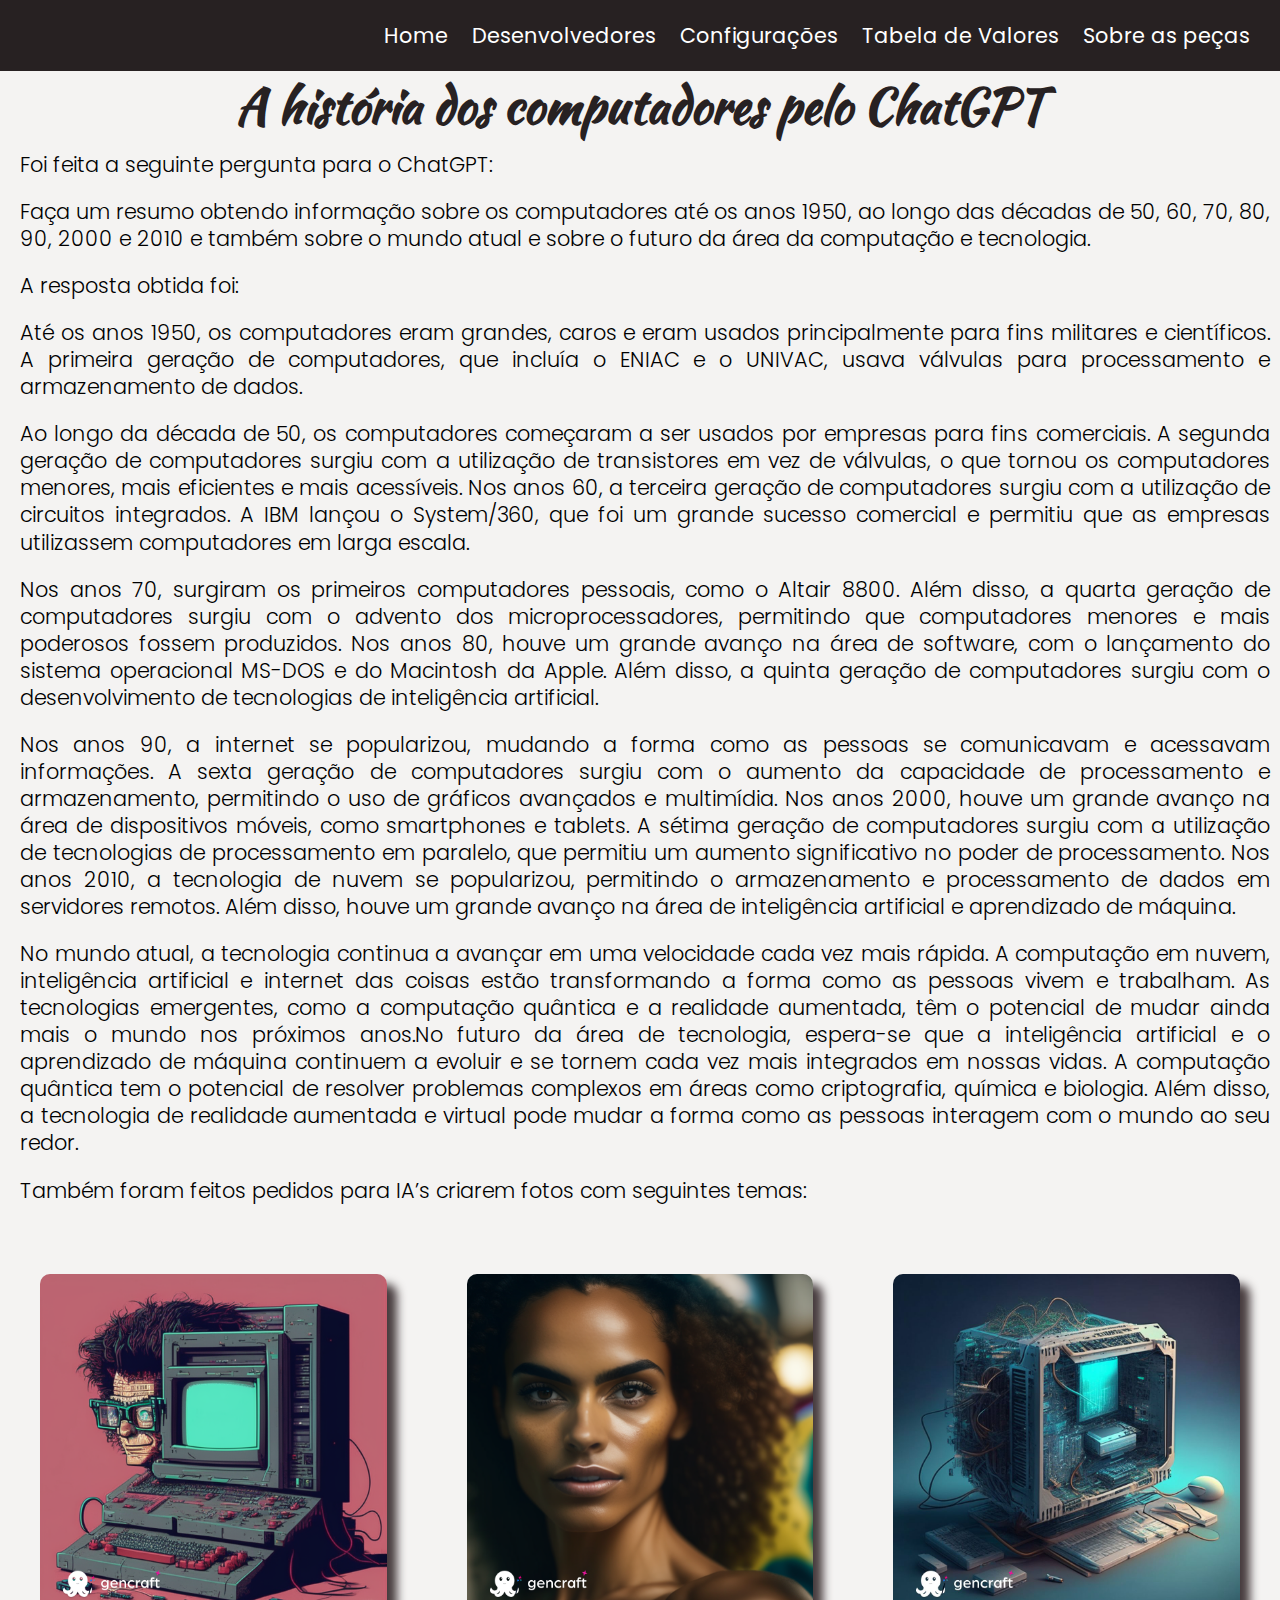
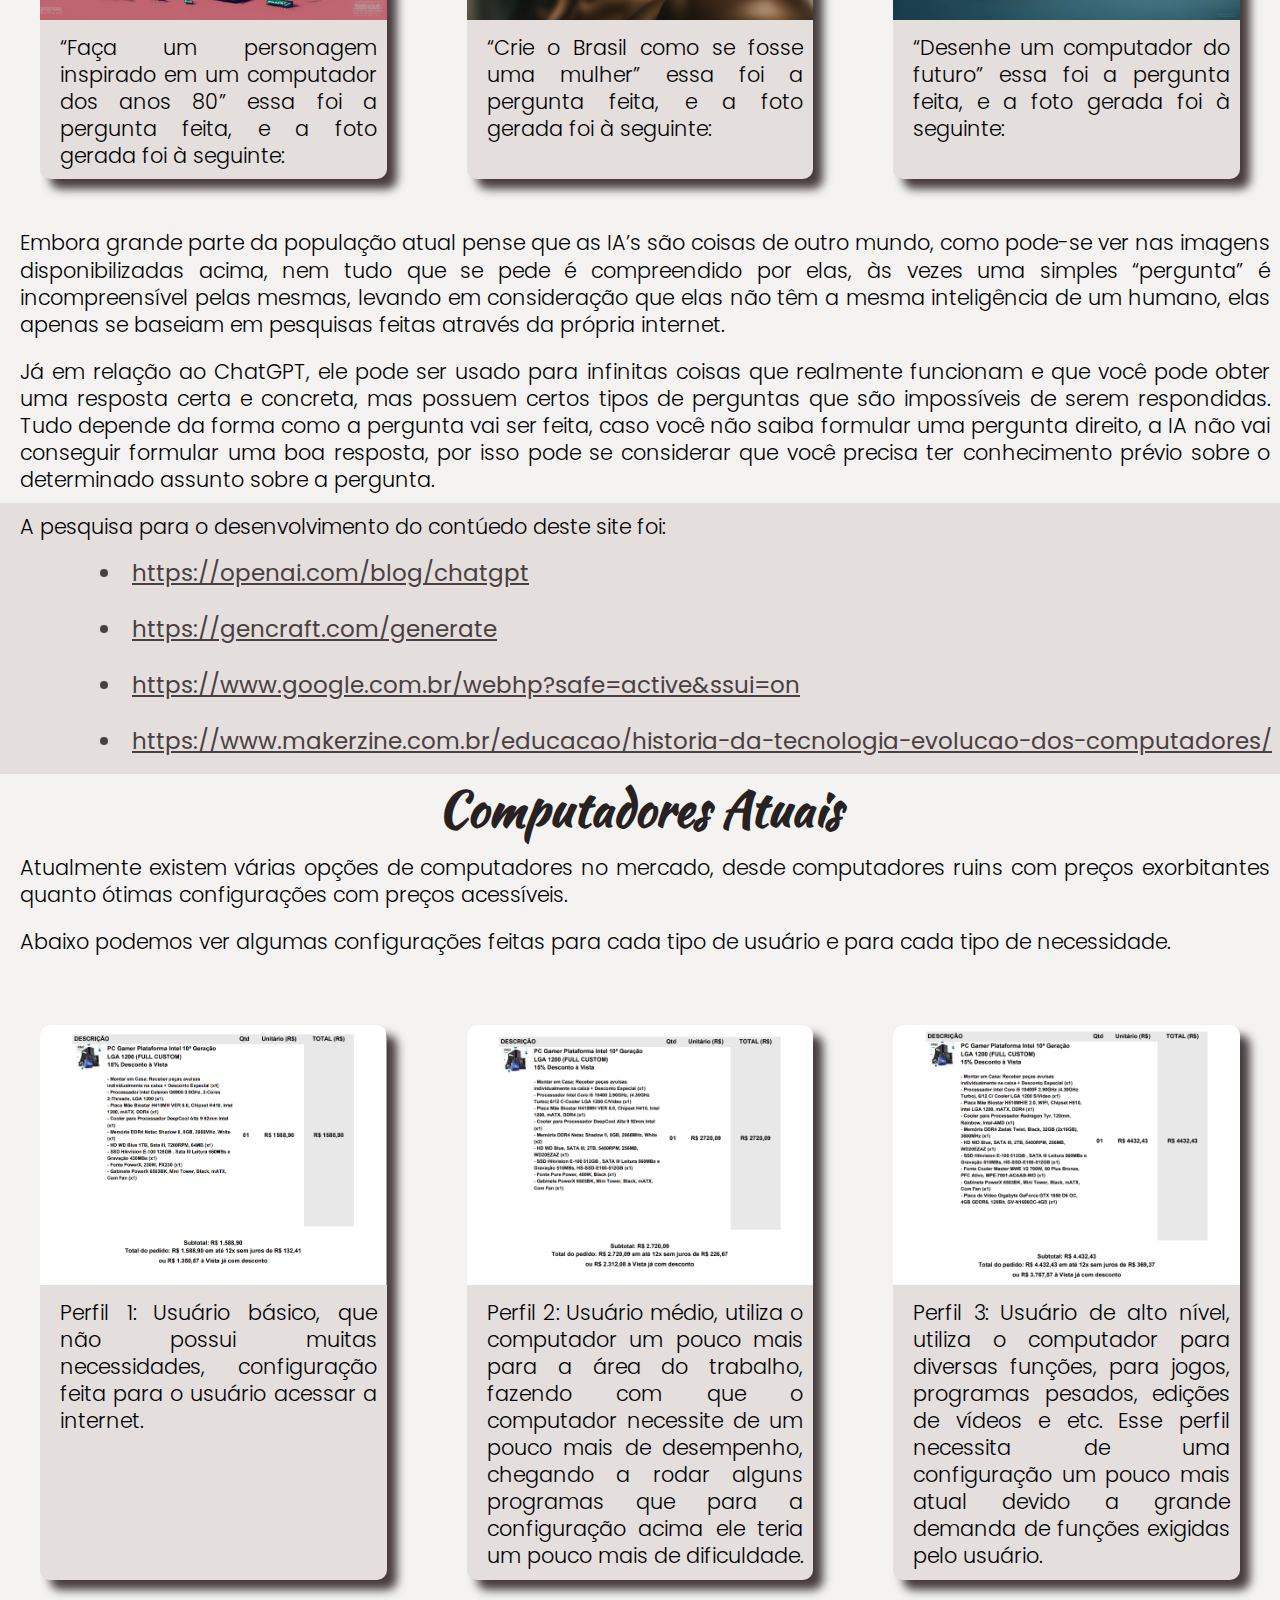
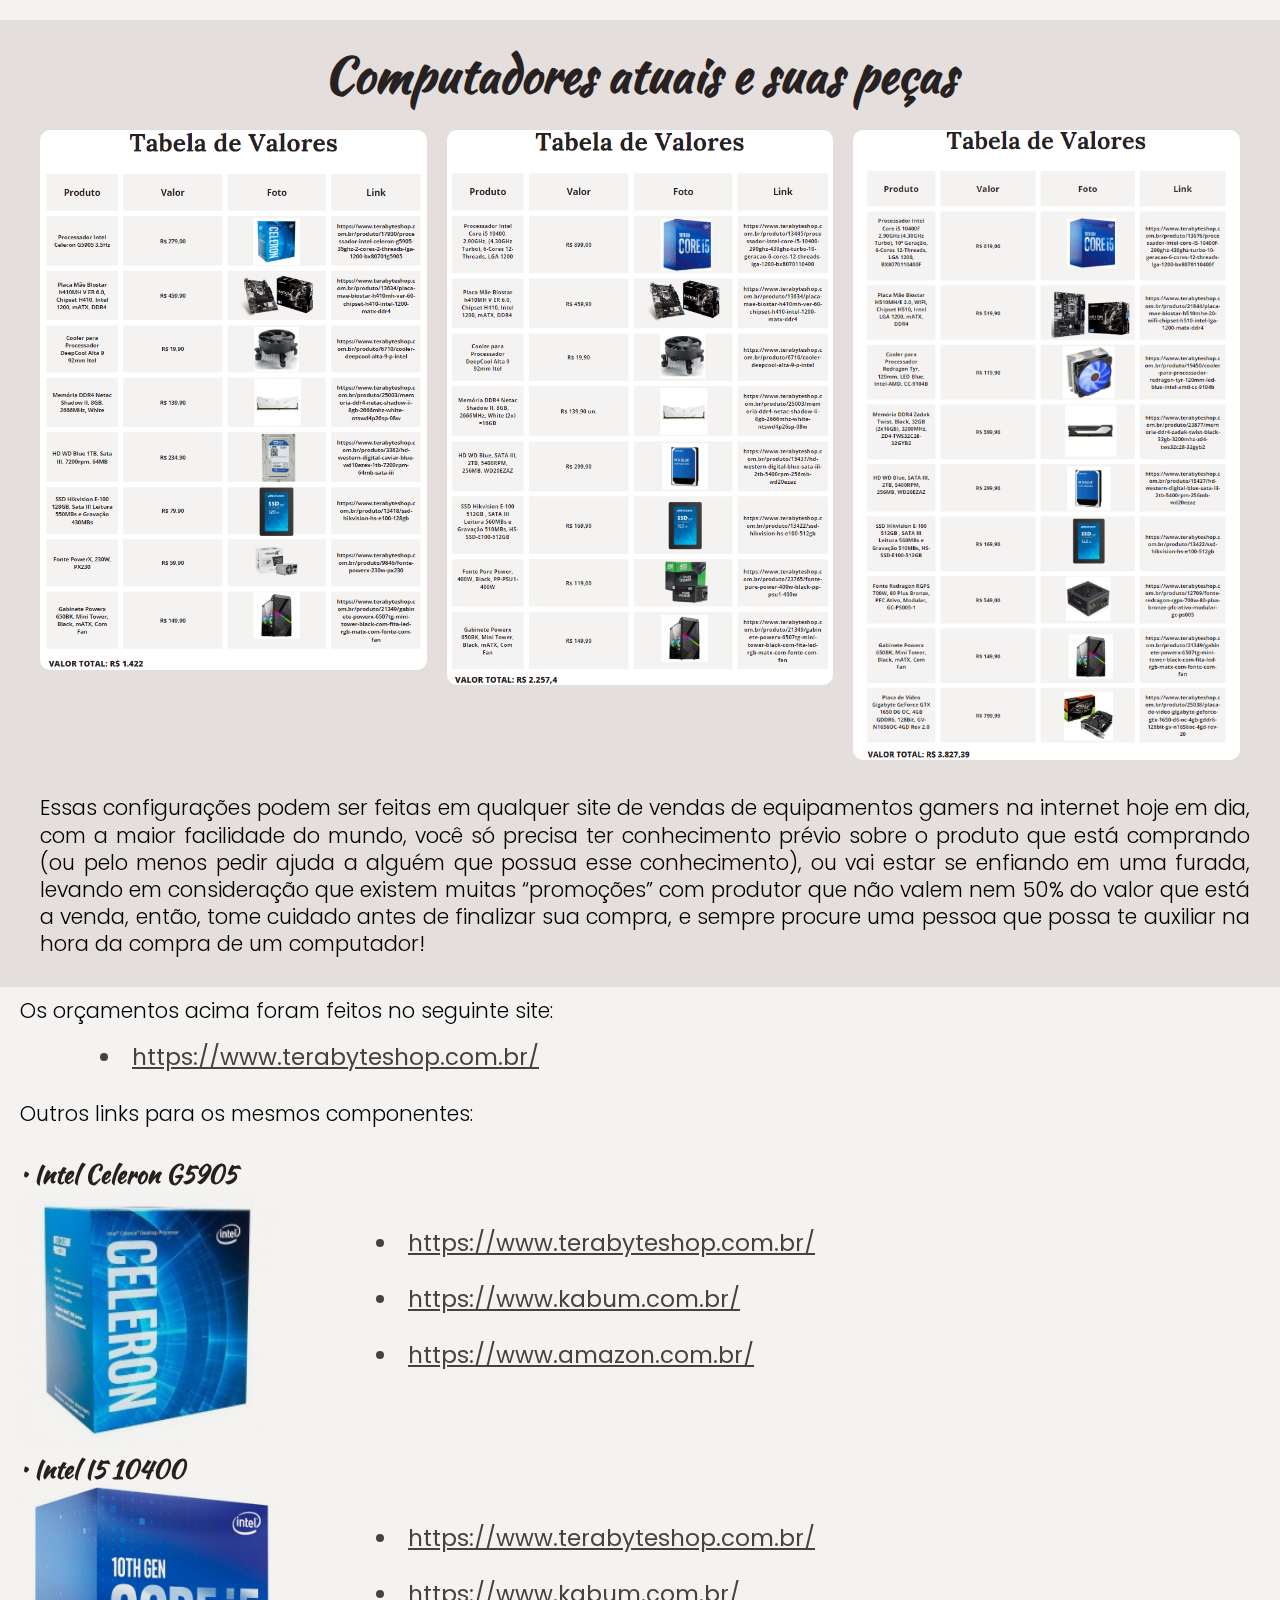
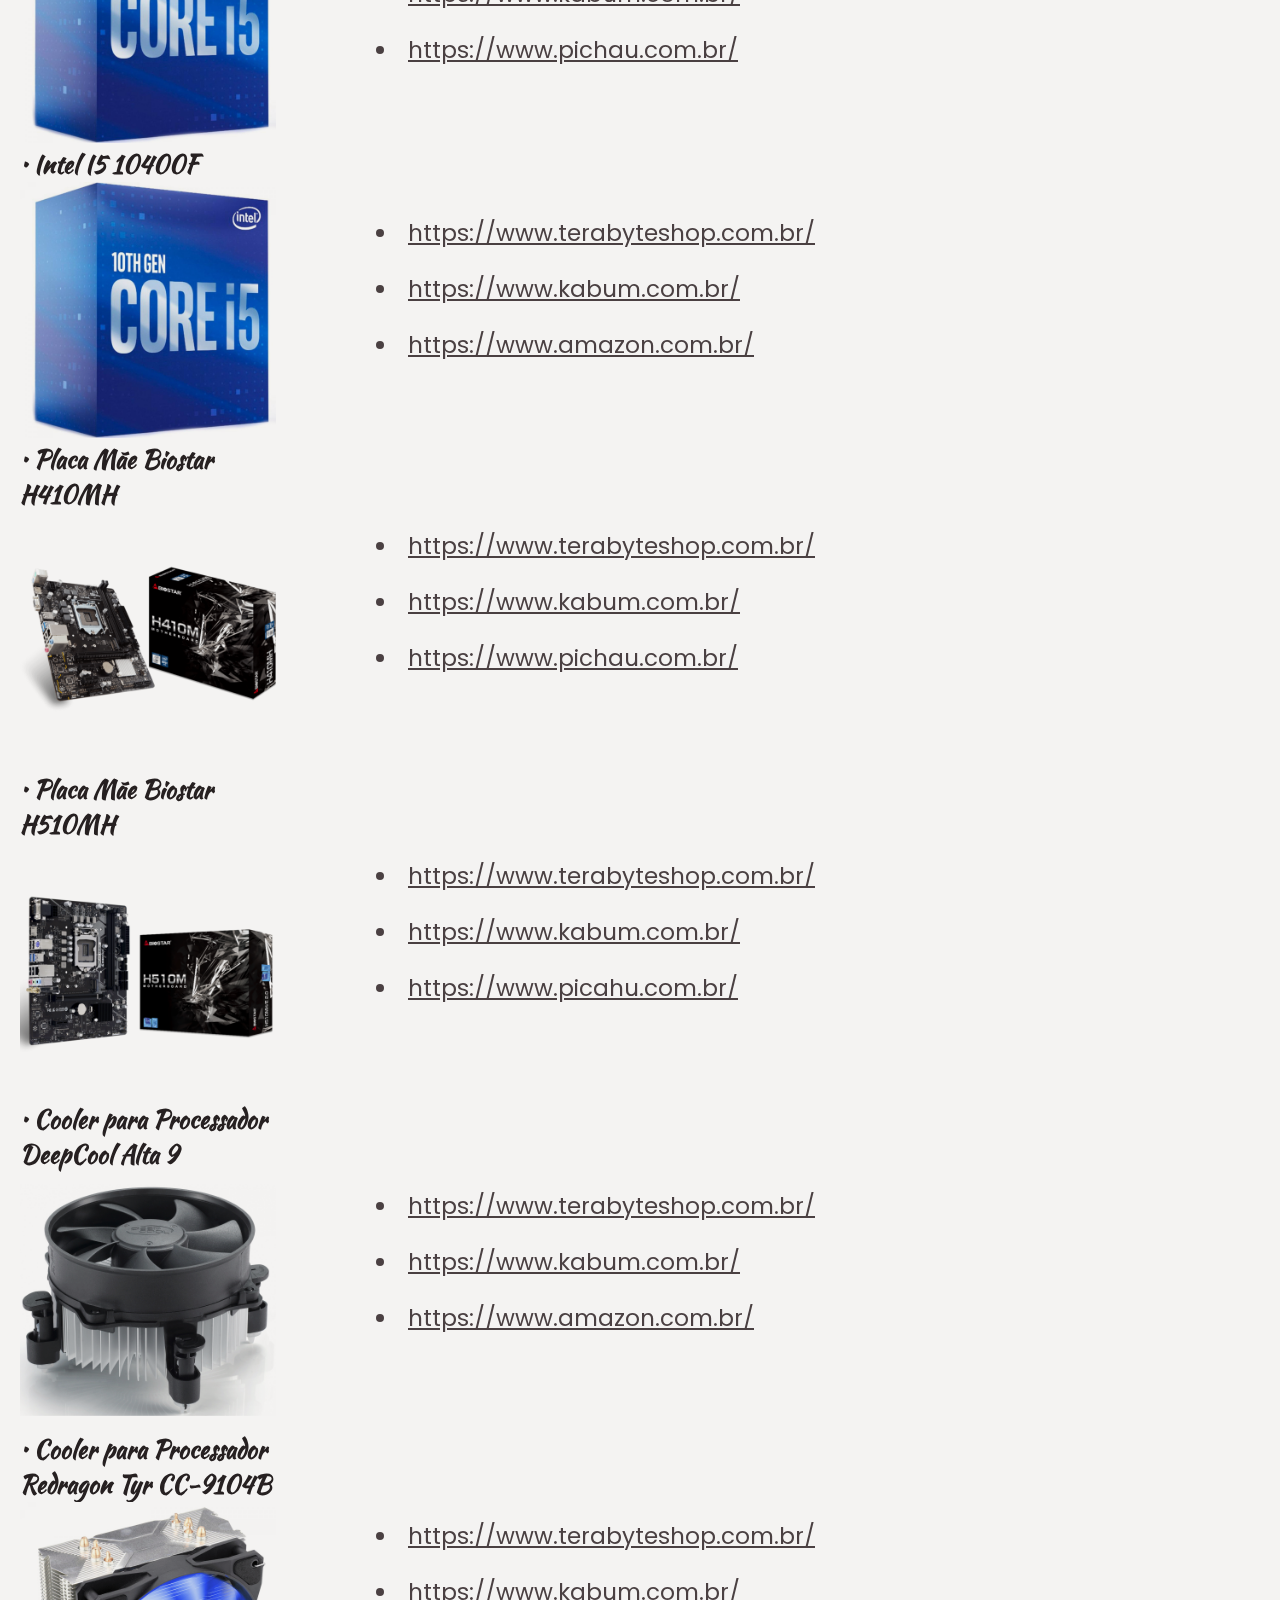
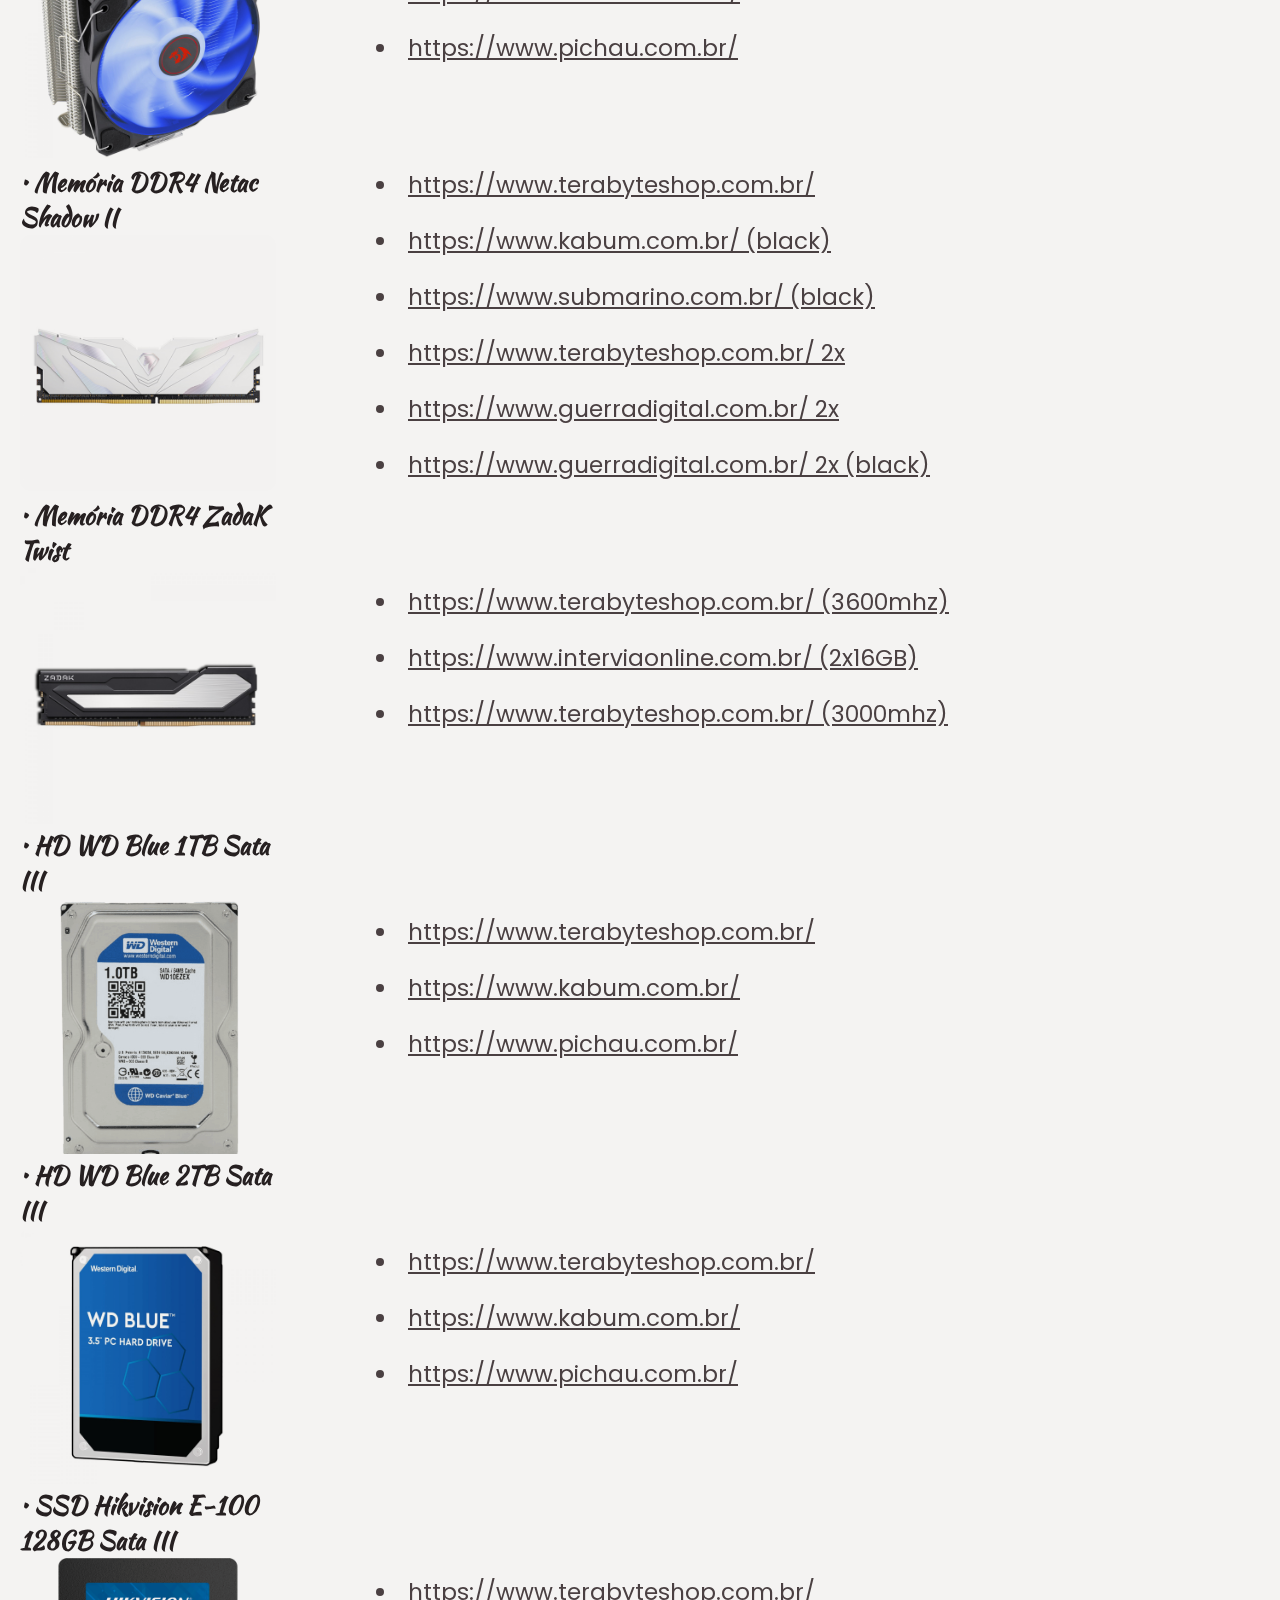
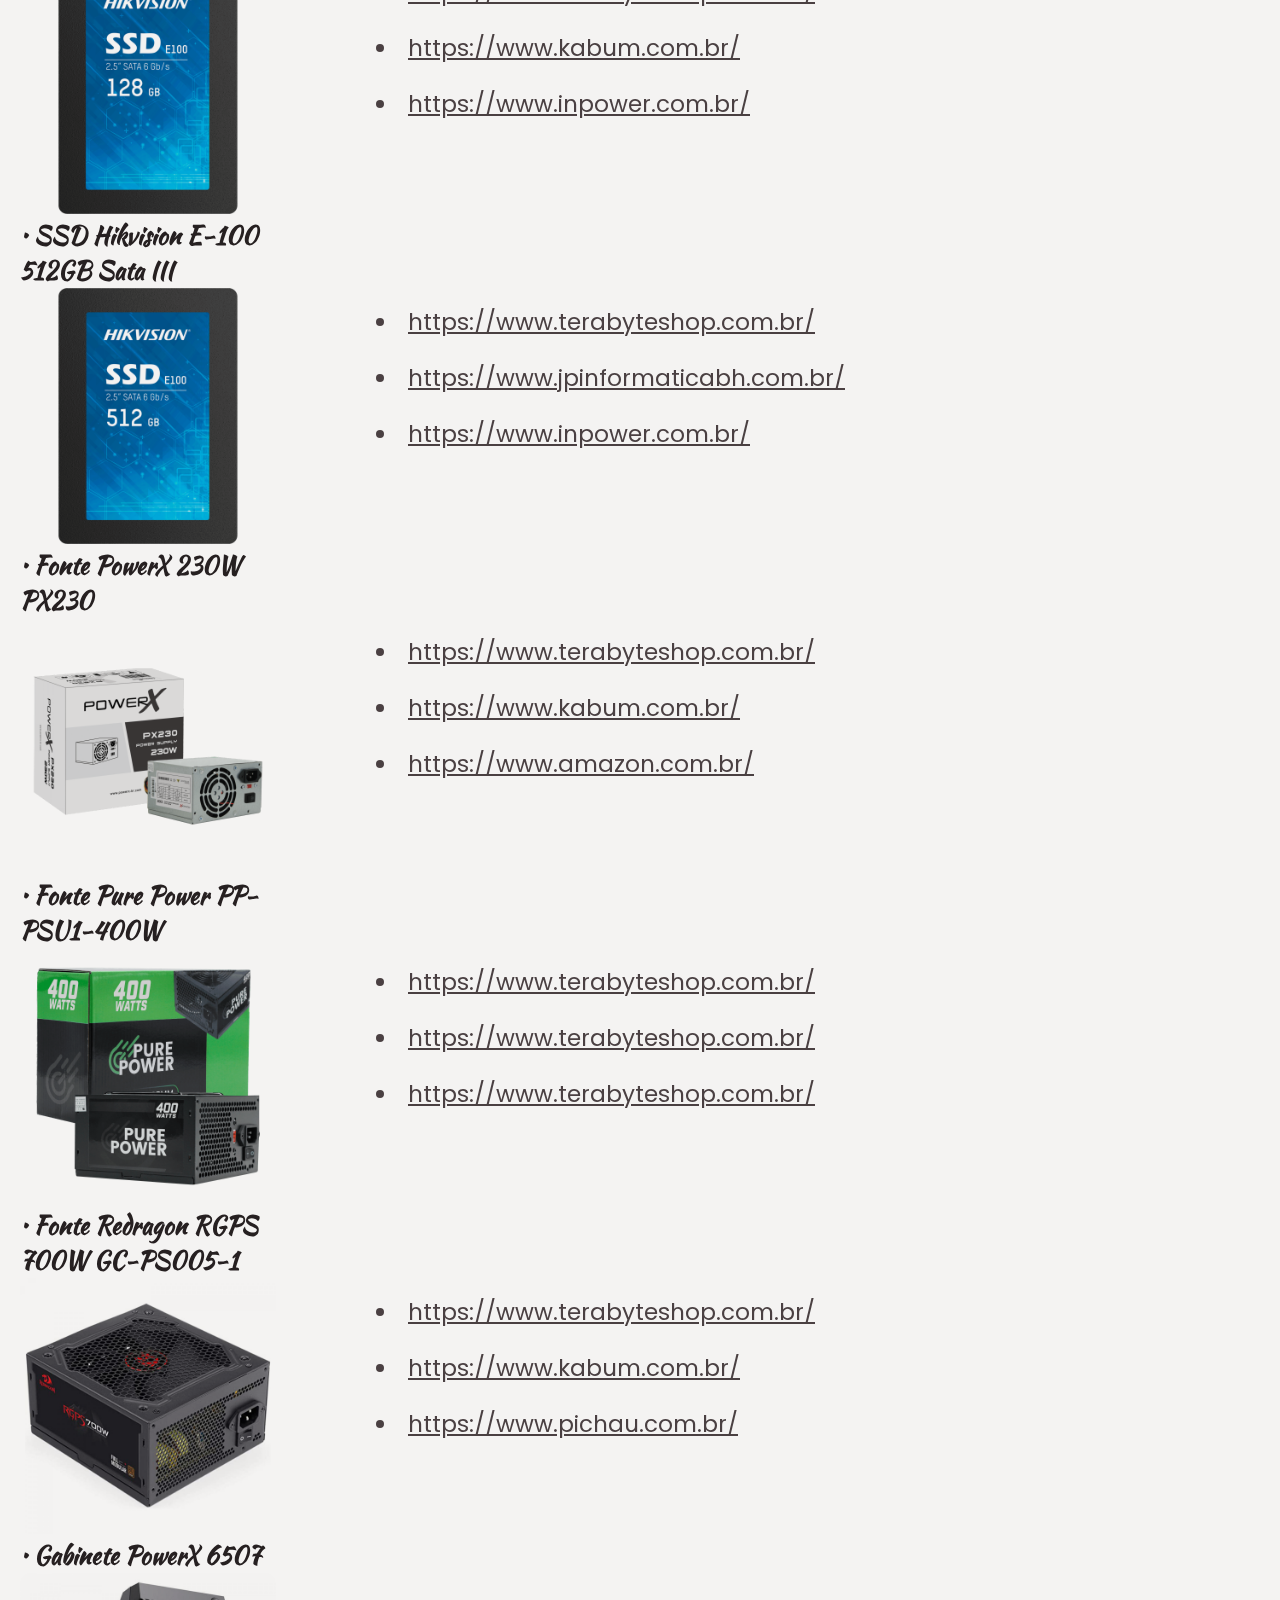
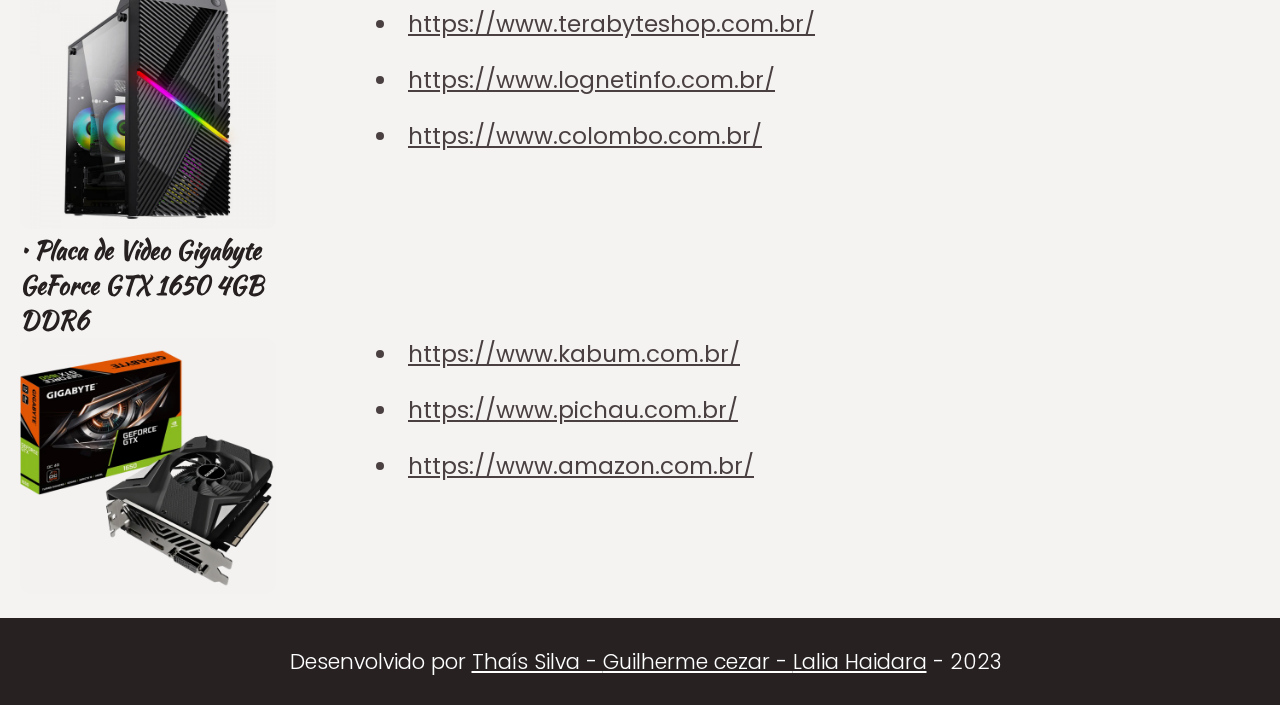
<file: index.html>
<!DOCTYPE html>
<html lang="pt-br">
  <head>
    <title>A história dos computadores pelo ChatGPT</title>
    <meta charset="utf-8">
    <meta name="author" content="Thaís Silva, Guilherme Cezar e Lalia Haidara">
    <meta name="author" content="Thaís Silva" content="Lalia Sadio" content="Guilherme Cezar">
    <meta name="keywords" content="A história dos computadores pelo ChatGPT">
    <meta name="viewport" content="width=device-width, initial-scale=1">
    <meta name="description" content="A história dos computadores pelo ChatGPT">
    <meta name="viewport" content="width=device-width, initial-scale=1.0">
    <link rel="website icon" type="jpeg" href="https://media.licdn.com/dms/image/C4E0BAQFQJ_EGvN9Rmw/company-logo_100_100/0/1657557186750?e=2147483647&v=beta&t=q8-c6loiPs7_SBVCrxAbnr9opLuPfstF03YecdQasuw "> 
  
    <link rel="stylesheet" type="text/css" href="estilo.css">



  </head>
<body>
  <nav>
        <a class="a-menu" href="index.html">Home</a>
        <a class="a-menu" href="#pag-desenvolvedores">Desenvolvedores</a>
        <a class="a-menu" href="#pag-configuracoes">Configurações</a>
        <a class="a-menu" href="#tabela-valores">Tabela de Valores</a>
        <a class="a-menu" href="imagens.html">Sobre as peças</a>
  </nav>
  <header>  
    <h1>A história dos computadores pelo ChatGPT</h1>
  </header>

  <main>
    <p>Foi feita a seguinte pergunta para o ChatGPT:</p>

    <p>Faça um resumo obtendo informação sobre os computadores até os anos 1950, ao longo das décadas de 50, 60, 70, 80, 90, 2000 e 2010 e também sobre o mundo atual e sobre o futuro da área da computação e tecnologia.</p>

    <p>A resposta obtida foi:</p>

    <p>Até os anos 1950, os computadores eram grandes, caros e eram usados principalmente para fins militares e científicos. A primeira geração de computadores, que incluía o ENIAC e o UNIVAC, usava válvulas para processamento e armazenamento de dados.</p>
    <p>Ao longo da década de 50, os computadores começaram a ser usados por empresas para fins comerciais. A segunda geração de computadores surgiu com a utilização de transistores em vez de válvulas, o que tornou os computadores menores, mais eficientes e mais acessíveis.
    Nos anos 60, a terceira geração de computadores surgiu com a utilização de circuitos integrados. A IBM lançou o System/360, que foi um grande sucesso comercial e permitiu que as empresas utilizassem computadores em larga escala.</p>
    <p>Nos anos 70, surgiram os primeiros computadores pessoais, como o Altair 8800. Além disso, a quarta geração de computadores surgiu com o advento dos microprocessadores, permitindo que computadores menores e mais poderosos fossem produzidos.
    Nos anos 80, houve um grande avanço na área de software, com o lançamento do sistema operacional MS-DOS e do Macintosh da Apple. Além disso, a quinta geração de computadores surgiu com o desenvolvimento de tecnologias de inteligência artificial.</p>
    <p>Nos anos 90, a internet se popularizou, mudando a forma como as pessoas se comunicavam e acessavam informações. A sexta geração de computadores surgiu com o aumento da capacidade de processamento e armazenamento, permitindo o uso de gráficos avançados e multimídia.
    Nos anos 2000, houve um grande avanço na área de dispositivos móveis, como smartphones e tablets. A sétima geração de computadores surgiu com a utilização de tecnologias de processamento em paralelo, que permitiu um aumento significativo no poder de processamento.
    Nos anos 2010, a tecnologia de nuvem se popularizou, permitindo o armazenamento e processamento de dados em servidores remotos. Além disso, houve um grande avanço na área de inteligência artificial e aprendizado de máquina.</p>
    <p>No mundo atual, a tecnologia continua a avançar em uma velocidade cada vez mais rápida. A computação em nuvem, inteligência artificial e internet das coisas estão transformando a forma como as pessoas vivem e trabalham. As tecnologias emergentes, como a computação quântica e a realidade aumentada, têm o potencial de mudar ainda mais o mundo nos próximos anos.No futuro da área de tecnologia, espera-se que a inteligência artificial e o aprendizado de máquina continuem a evoluir e se tornem cada vez mais integrados em nossas vidas. A computação quântica tem o potencial de resolver problemas complexos em áreas como criptografia, química e biologia. Além disso, a tecnologia de realidade aumentada e virtual pode mudar a forma como as pessoas interagem com o mundo ao seu redor.</p>

    <p>Também foram feitos pedidos para IA’s criarem fotos com seguintes temas:</p>
    <div class="container">
      <div class="card">
        <img class="img-card" src="img/Computer90.png">
        <div class="text.card">
        <p>“Faça um personagem inspirado em um computador dos anos 80” essa foi a pergunta feita, e a foto gerada foi à seguinte:</p>
        </div>
      </div>
      <div class="card">
        <img class="img-card" src="img/Woman.png">
         <div class="text.card">
        <p>“Crie o Brasil como se fosse uma mulher” essa foi a pergunta feita, e a foto gerada foi à seguinte:</p>
        </div>
      </div>
      <div class="card">
        <img class="img-card" src="img/ComputerFuture.jpeg">
         <div class="text.card">
        <p>“Desenhe um computador do futuro” essa foi a pergunta feita, e a foto gerada foi à seguinte:</p>
        </div>
      </div>
    </div>

    <p>Embora grande parte da população atual pense que as IA’s são coisas de outro mundo, como pode-se ver nas imagens disponibilizadas acima, nem tudo que se pede é compreendido por elas, às vezes uma simples “pergunta” é incompreensível pelas mesmas, levando em consideração que elas não têm a mesma inteligência de um humano, elas apenas se baseiam em pesquisas feitas através da própria internet.</p>

    <p>Já em relação ao ChatGPT, ele pode ser usado para infinitas coisas que realmente funcionam e que você pode obter uma resposta certa e concreta, mas possuem certos tipos de perguntas que são impossíveis de serem respondidas. Tudo depende da forma como a pergunta vai ser feita, caso você não saiba formular uma pergunta direito, a IA não vai conseguir formular uma boa resposta, por isso pode se considerar que você precisa ter conhecimento prévio sobre o determinado assunto sobre a pergunta.</p>
  

    <section>
         <p>A pesquisa para o desenvolvimento do contúedo deste site foi:</p>
            <ul>
                <li><a href="https://openai.com/blog/chatgpt" target="_blank">https://openai.com/blog/chatgpt</a></li>
                <li><a href="https://gencraft.com/generate" target="_blank">https://gencraft.com/generate</a></li>
                <li><a href="https://www.google.com.br/webhp?safe=active&ssui=on" target="_blank">https://www.google.com.br/webhp?safe=active&ssui=on</a></li>
                <li><a href="https://www.makerzine.com.br/educacao/historia-da-tecnologia-evolucao-dos-computadores/" target="_blank"> https://www.makerzine.com.br/educacao/historia-da-tecnologia-evolucao-dos-computadores/</a></li>
            </ul>
    </section>
    
    <!--PARTE DAS CONFIGURAÇÕES-->

    <h1 id="pag-configuracoes">Computadores Atuais</h1>

    <p>Atualmente existem várias opções de computadores no mercado, desde computadores ruins com preços exorbitantes quanto ótimas configurações com preços acessíveis.</p>
    <p>Abaixo podemos ver algumas configurações feitas para cada tipo de usuário e para cada tipo de necessidade.</p>


    <div class="container">

    <div class="card">
      <a href="imagens.html">
      <img class="img-card" src="img/OrcamentoB.png">
      <div class="text.card">
        <p>Perfil 1: Usuário básico, que não possui muitas necessidades, configuração feita para o usuário acessar a internet.</p>
      </div>
      </a>
    </div>

    <div class="card">
      <a href="imagens.html">
      <img class="img-card" src="img/OrcamentoM.png">
      <div class="text.card">
        <p>Perfil 2: Usuário médio, utiliza o computador um pouco mais para a área do trabalho, fazendo com que o computador necessite de um pouco mais de desempenho, chegando a rodar alguns programas que para a configuração acima ele teria um pouco mais de dificuldade.</p>
      </div>
      </a>
    </div>

    <div class="card">
      <a href="imagens.html">
      <img class="img-card" src="img/OrcamentoA.png">
      <div class="text.card">
        <p>Perfil 3: Usuário de alto nível, utiliza o computador para diversas funções, para jogos, programas pesados, edições de vídeos e etc. Esse perfil necessita de uma configuração um pouco mais atual devido a grande demanda de funções exigidas pelo usuário.</p>
      </div>
      </a>
    </div>
  </div>


  <section id="texto-final">
    <h1 id="tabela-valores">Computadores atuais e suas peças</h1>

    <div class="tabela">
      <div class="imagens">
        <a href="imagens.html" target="_blank"> <img class="img-tabela" src="img/PecasBasica3.png"></a>
      </div>
      <div class="imagens">
       <a href="imagens.html" target="_blank"><img class="img-tabela" src="img/PecasMedia3.png"></a>
      </div>
      <div class="imagens">
       <a href="imagens.html" target="_blank"> <img class="img-tabela" src="img/PecasAlta3.png"></a>
      </div>
    </div>

    <p>Essas configurações podem ser feitas em qualquer site de vendas de equipamentos gamers na internet hoje em dia, com a maior facilidade do mundo, você só precisa ter conhecimento prévio sobre o produto que está comprando (ou pelo menos pedir ajuda a alguém que possua esse conhecimento), ou vai estar se enfiando em uma furada, levando em consideração que existem muitas “promoções” com produtor que não valem nem 50% do valor que está a venda, então, tome cuidado antes de finalizar sua compra, e sempre procure uma pessoa que possa te auxiliar na hora da compra de um computador!</p>
    </section>

     <section id="texto-final-link">
         <p>Os orçamentos acima foram feitos no seguinte site:</p>
            <ul>
                <li><a href="https://www.terabyteshop.com.br/" target="_blank">https://www.terabyteshop.com.br/</a></li>
            </ul>

            <p>Outros links para os mesmos componentes:</p> 

      <div class="container-1">
        <div class="img-links"> 
          <div class="imagens-links">
            <h4>• Intel Celeron G5905</h4>
            <img class="img-tabela" src="img/ProcessadorB.jpg"/>
          </div>
          <div class="lnk">
            <ul>
              <li><a href="https://www.terabyteshop.com.br/produto/17930/processador-intel-celeron-g5905-35ghz-2-cores-2-threads-lga-1200-bx80701g5905?srsltid=ASuE1wTdNQQzq5zKf2VtvT8SAjBzLe2_5ld6swZr5z_WBRbjVTgV_MtyS_c" target="_blank">https://www.terabyteshop.com.br/</a></li>
              <li><a href="https://www.kabum.com.br/produto/159864/processador-intel-celeron-g5905-10-geracao-3-50ghz-cache-4mb-dual-core-2-threads-lga-1200-intel-uhd-graphics-610-bx80701g5905?srsltid=ASuE1wTDs13D6P6i6FQod9uCzRuw3PcCK0y1npX_FnIEM478IoNAR9M8dWY" target="_blank">https://www.kabum.com.br/</a></li>
              <li><a href="https://www.amazon.com.br/PROCESSADOR-CELERON-NUCLEOS-THREADS-GRAFICOS/dp/B08LBV3HY4?source=ps-sl-shoppingads-lpcontext&ref_=fplfs&psc=1&smid=A3NGOE3BKWM1U0" target="_blank">https://www.amazon.com.br/</a></li>
            </ul>
          </div>
        </div>

        <div class="img-links"> 
          <div class="imagens-links">
            <h4>• Intel I5 10400</h4>
            <img class="img-tabela" src="img/ProcessadorAeM.jpg"/>
          </div>
          <div class="lnk">
            <ul>
              <li><a href="https://www.terabyteshop.com.br/produto/13445/processador-intel-core-i5-10400-290ghz-430ghz-turbo-10-geracao-6-cores-12-threads-lga-1200-bx8070110400" target="_blank">https://www.terabyteshop.com.br/</a></li>
              <li><a href="https://www.kabum.com.br/produto/112990/processador-intel-core-i5-10400-2-9ghz-4-3ghz-max-turbo-cache-12mb-lga-1200-bx8070110400" target="_blank">https://www.kabum.com.br/</a></li>
              <li><a href="https://www.pichau.com.br/processador-intel-core-i5-10400-6-core-12-threads-2-9ghz-4-3ghz-turbo-cache-12mb-lga1200-bx8070110400" target="_blank">https://www.pichau.com.br/</a></li>
            </ul>
          </div>
        </div>

        <div class="img-links"> 
          <div class="imagens-links">
            <h4>• Intel I5 10400F</h4>
            <img class="img-tabela" src="img/ProcessadorAeM.jpg"/>
          </div>
          <div class="lnk">
            <ul>
              <li><a href="https://www.terabyteshop.com.br/produto/13676/processador-intel-core-i5-10400f-290ghz-430ghz-turbo-10-geracao-6-cores-12-threads-lga-1200-bx8070110400f" target="_blank">https://www.terabyteshop.com.br/</a></li>
              <li><a href="https://www.kabum.com.br/produto/112991/processador-intel-core-i5-10400f-2-9ghz-4-3ghz-max-turbo-cache-12mb-6-nucleos-12-threads-lga-1200-bx8070110400f" target="_blank">https://www.kabum.com.br/</a></li>
              <li><a href="https://www.amazon.com.br/Processador-Intel-I5-10400F-Cache-4-3GHz/dp/B0883PYCB4" target="_blank">https://www.amazon.com.br/</a></li>
            </ul>
          </div>
        </div>

        <div class="img-links">
          <div class="imagens-links">
            <h4>• Placa Mãe Biostar H410MH</h4>
            <img class="img-tabela" src="img/PlacaMaeBeM.webp"/>
          </div>
          <div class="lnk">
            <ul>
              <li><a href="https://www.terabyteshop.com.br/produto/13634/placa-mae-biostar-h410mh-ver-60-chipset-h410-intel-1200-matx-ddr4" target="_blank">https://www.terabyteshop.com.br/</a></li>
              <li><a href="https://www.kabum.com.br/produto/352665/placa-mae-biostar-h410mh-s2-h410-intel-lga-1200-matx-ddr4" target="_blank">https://www.kabum.com.br/</a></li>
              <li><a href="https://www.pichau.com.br/placa-mae-biostar-h410mh-ddr4-socket-lga1200-chipset-intel-h410" target="_blank">https://www.pichau.com.br/</a></li>
              
            </ul>
          </div>
        </div>
        <div class="img-links">
          <div class="imagens-links">
            <h4>• Placa Mãe Biostar H510MH</h4>
            <img class="img-tabela" src="img/PlacaMaeA.webp"/>
          </div>
            <div class="lnk">
              <ul>
                <li><a href="https://www.terabyteshop.com.br/produto/19643/placa-mae-biostar-h510mhe-20-chipset-h510-intel-lga-1200-matx-ddr4" target="_blank">https://www.terabyteshop.com.br/</a></li>
                <li><a href="https://www.kabum.com.br/produto/297860/placa-mae-biostar-h510mh-2-0-intel-lga-1200-matx-ddr4" target="_blank">https://www.kabum.com.br/</a></li>
                <li><a href="https://www.pichau.com.br/placa-mae-biostar-h510mh-e-2-0-ddr4-socket-lga1200-chipset-intel-h510-h510mh-e-2-0" target="_blank">https://www.picahu.com.br/</a></li>
              </ul>
            </div>
          </div>

        <div class="img-links">
          <div class="imagens-links">
            <h4>• Cooler para Processador DeepCool Alta 9</h4>
            <img class="img-tabela" src="img/CoolerBeM.jpg"/>
          </div>
          <div class="lnk">
            <ul>
              <li><a href="https://www.terabyteshop.com.br/produto/6710/cooler-deepcool-alta-9-p-intel" target="_blank">https://www.terabyteshop.com.br/</a></li>
              <li><a href="https://www.kabum.com.br/produto/202986/cooler-para-processador-deepcool-alta-9-intel-soquete-775-lga-1200-1150-1151-1155-1156-dp-icap-at9" target="_blank">https://www.kabum.com.br/</a></li>
              <li><a href="https://www.amazon.com.br/Microventilador-para-Intel-LGA1156-Deepcool/dp/B00B2L5JXE" target="_blank">https://www.amazon.com.br/</a></li>
            </ul>
          </div>
        </div>
        <div class="img-links">
          <div class="imagens-links">
            <h4>• Cooler para Processador Redragon Tyr CC-9104B</h4>
            <img class="img-tabela" src="img/CoolerA.jpg"/>
          </div>
            <div class="lnk">
              <ul>
                <li><a href="https://www.terabyteshop.com.br/produto/19450/cooler-para-processador-redragon-tyr-120mm-led-blue-intel-amd-cc-9104b" target="_blank">https://www.terabyteshop.com.br/</a></li>
                <li><a href="https://www.kabum.com.br/produto/244585/cooler-para-processador-redragon-tyr-led-azul-intel-e-amd-120mm-pwm-fan-4-heat-pipes-tdp-130w-cc-9104b" target="_blank">https://www.kabum.com.br/</a></li>
                <li><a href="https://www.pichau.com.br/cooler-para-processador-redragon-tyr-led-azul-120mm-cc-9104b" target="_blank">https://www.pichau.com.br/</a></li>
              </ul>
            </div>
        </div>
        <div class="img-links">
          <div class="imagens-links">
            <h4>• Memória DDR4 Netac Shadow II</h4>
            <img class="img-tabela" src="img/RamB.webp"/>
          </div>
            <div class="lnk">
              <ul>
                <li><a href="https://www.terabyteshop.com.br/produto/25003/memoria-ddr4-netac-shadow-ii-8gb-2666mhz-white-ntswd4p26sp-08w" target="_blank">https://www.terabyteshop.com.br/</a></li>
                <li><a href="https://www.kabum.com.br/produto/472384/memoria-netac-shadow-ii-8gb-2666mhz-ddr4-black-ntswd4p26sp-08k?srsltid=ASuE1wQ1ylN7x1V_phvJkeoFBMj0WKjJzW-4dw7lSwYKh_4I2Y3BfGyUPio" target="_blank">https://www.kabum.com.br/ (black)</a></li>
                <li><a href="https://www.submarino.com.br/produto/7439087851?opn=XMLGOOGLE&offerId=64970fd9579fbc8d91c3cd63" target="_blank">https://www.submarino.com.br/ (black)</a></li>
                <li><a href="https://www.terabyteshop.com.br/produto/24998/memoria-ddr4-netac-shadow-ii-16gb-2x8gb-3600mhz-white-ntswd4p36dp-16w?srsltid=ASuE1wQlFbZUpH7AYhc6H0BmEMzodjFtbZlwYHlKO_M_DxMHvIvT_6Wui1A" target="_blank">https://www.terabyteshop.com.br/ 2x</a></li>
                <li><a href="https://www.guerradigital.com.br/produtos/netac-shadow-ii-16gb-2x8gb-ddr4-3200-mhz-cl16-branca-nswwu1bd4163200lh8dp/" target="_blank">https://www.guerradigital.com.br/ 2x</a></li>
                <li><a href="https://www.guerradigital.com.br/produtos/netac-shadow-ii-16gb-2x8gb-ddr4-3200-mhz-cl16-preta-nswku1bd4163200lh8dp/" target="_blank">https://www.guerradigital.com.br/ 2x (black)</a></li>
              </ul>
            </div>
        </div>
        
        <div class="img-links">
          <div class="imagens-links">
            <h4>• Memória DDR4 ZadaK Twist</h4>
            <img class="img-tabela" src="img/MemoriaA.jpg"/>
          </div>
          <div class="lnk">
            <ul>
              <li><a href="https://www.terabyteshop.com.br/produto/23878/memoria-ddr4-zadak-twist-black-32gb-3600mhz-zd4-tws36c25-32gyb2" target="_blank">https://www.terabyteshop.com.br/ (3600mhz)</a></li>
              <li><a href="https://www.interviaonline.com.br/memoria-gamer-zadak-32gb-2x16-ddr4-3000-mhz-twisted-black" target="_blank">https://www.interviaonline.com.br/ (2x16GB)</a></li>
              <li><a href="https://www.terabyteshop.com.br/produto/23875/memoria-ddr4-zadak-twist-black-32gb-3000mhz-zd4-tws30c08-32gyb2" target="_blank">https://www.terabyteshop.com.br/ (3000mhz)</a></li>
            </ul>
          </div>
        </div>

        <div class="img-links">
          <div class="imagens-links">
            <h4>• HD WD Blue 1TB Sata III</h4>
            <img class="img-tabela" src="img/HdB.webp"/>
          </div>
            <div class="lnk">
              <ul>
                <li><a href="https://www.terabyteshop.com.br/produto/3382/hd-western-digital-caviar-blue-wd10ezex-1tb-7200rpm-64mb-sata-iii" target="_blank">https://www.terabyteshop.com.br/</a></li>
                <li><a href="https://www.kabum.com.br/produto/63735/hd-wd-blue-1tb-3-5-sata-wd10ezex" target="_blank">https://www.kabum.com.br/</a></li>
                <li><a href="https://www.pichau.com.br/hd-wd-blue-1tb-3-5-sata-iii-6gb-s-wd10ezex" target="_blank">https://www.pichau.com.br/</a></li>
              </ul>
            </div>
        </div>

        <div class="img-links">
          <div class="imagens-links">
            <h4>• HD WD Blue 2TB Sata III</h4>
            <img class="img-tabela" src="img/HdMeA.jpg"/>
          </div>
          <div class="lnk">
            <ul>
              <li><a href="https://www.terabyteshop.com.br/produto/15437/hd-western-digital-blue-sata-iii-2tb-5400rpm-256mb-wd20ezaz" target="_blank">https://www.terabyteshop.com.br/</a></li>
              <li><a href="https://www.kabum.com.br/produto/115063/hd-wd-blue-2tb-3-5-sata-wd20ezaz" target="_blank">https://www.kabum.com.br/</a></li>
              <li><a href="https://www.pichau.com.br/hd-wd-blue-2tb-3-5-sata-iii-6gb-s-wd20ezaz" target="_blank">https://www.pichau.com.br/</a></li>
            </ul>
          </div>
        </div>
        <div class="img-links">
          <div class="imagens-links">
            <h4>• SSD Hikvision E-100 128GB Sata III</h4>
          <img class="img-tabela" src="img/SsdB.webp"/>
          </div>
          <div class="lnk">
            <ul>
              <li><a href="https://www.terabyteshop.com.br/produto/13418/ssd-hikvision-hs-e100-128gb" target="_blank">https://www.terabyteshop.com.br/</a></li>
              <li><a href="https://www.kabum.com.br/produto/209326/ssd-128gb-sata-3-2-5-e100-hikvision-hs-ssd-e100-128g" target="_blank">https://www.kabum.com.br/</a></li>
              <li><a href="https://www.inpower.com.br/ssd-hikvision-e100-128gb-sata-iii-6gb-s-2-5-550mbs-hs-ssd-e100std-128g-p992643" target="_blank">https://www.inpower.com.br/</a></li>
            </ul>
          </div>
        </div>

        <div class="img-links">
          <div class="imagens-links">
            <h4>• SSD Hikvision E-100 512GB Sata III</h4>
          <img class="img-tabela" src="img/SsdMeA.webp"/>
          </div>
          <div class="lnk">
            <ul>
              <li><a href="https://www.terabyteshop.com.br/produto/13422/ssd-hikvision-hs-e100-512gb" target="_blank">https://www.terabyteshop.com.br/</a></li>
              <li><a href="https://www.jpinformaticabh.com.br/produto/ssd-hikvision-e-100-512gb-sata-iii-512gb/" target="_blank">https://www.jpinformaticabh.com.br/</a></li>
              <li><a href="https://www.inpower.com.br/ssd-hikvision-e100-512gb-sata-iii-6gb-s-2-5-550mbs-hs-ssd-e100std-512g-p992645" target="_blank">https://www.inpower.com.br/</a></li>
            </ul>
          </div>
        </div>

        <div class="img-links">
          <div class="imagens-links">
            <h4>• Fonte PowerX 230W PX230</h4>
          <img class="img-tabela" src="img/FonteB.webp"/>
          </div>
          <div class="lnk">
            <ul>
              <li><a href="https://www.terabyteshop.com.br/produto/9846/fonte-powerx-230w-px230" target="_blank">https://www.terabyteshop.com.br/</a></li>
              <li><a href="https://www.kabum.com.br/produto/50142/fonte-powerx-230w-com-cabo-px230" target="_blank">https://www.kabum.com.br/</a></li>
              <li><a href="https://www.amazon.com.br/Fonte-ATX-POWER-X-PX230-230W/dp/B075JZDDG4" target="_blank">https://www.amazon.com.br/</a></li>
            </ul>
          </div>
        </div>

        <div class="img-links">
          <div class="imagens-links">
            <h4>• Fonte Pure Power PP-PSU1-400W</h4>
          <img class="img-tabela" src="img/FonteM.webp"/>
          </div>
          <div class="lnk">
            <ul>
              <li><a href="https://www.terabyteshop.com.br/produto/23765/fonte-pure-power-400w-black-pp-psu1-400w" target="_blank">https://www.terabyteshop.com.br/</a></li>
              <li><a href="https://www.terabyteshop.com.br/produto/23765/fonte-pure-power-400w-black-pp-psu1-400w" target="_blank">https://www.terabyteshop.com.br/</a></li>
              <li><a href="https://www.terabyteshop.com.br/produto/23765/fonte-pure-power-400w-black-pp-psu1-400w" target="_blank">https://www.terabyteshop.com.br/</a></li>
            </ul>
          </div>
        </div>

        <div class="img-links">
          <div class="imagens-links">
            <h4>• Fonte Redragon RGPS 700W GC-PS005-1</h4>
          <img class="img-tabela" src="img/FonteA.jpg"/>
          </div>
        <div class="lnk">
          <ul>
            <li><a href="https://www.terabyteshop.com.br/produto/12709/fonte-redragon-rgps-700w-80-plus-bronze-pfc-ativo-modular-gc-ps005" target="_blank">https://www.terabyteshop.com.br/</a></li>
            <li><a href="https://www.kabum.com.br/produto/115375/fonte-redragon-rgps-700w-80-plus-bronze-modular-gc-ps005-1" target="_blank">https://www.kabum.com.br/</a></li>
            <li><a href="https://www.pichau.com.br/fonte-redragon-rgps-700w-full-modular-bronze-80-plus-gc-ps005" target="_blank">https://www.pichau.com.br/</a></li>
          </ul>
        </div>
        </div>
        
        <div class="img-links">
          <div class="imagens-links">
            <h4>• Gabinete PowerX 6507</h4>
          <img class="img-tabela" src="img/Gabinete.webp"/>
          </div>
          <div class="lnk">
            <ul>
              <li><a href="https://www.terabyteshop.com.br/produto/21349/gabinete-powerx-6507tg-mini-tower-black-com-fita-led-rgb-matx-com-fonte-com-fan" target="_blank">https://www.terabyteshop.com.br/</a></li>
              <li><a href="https://www.lognetinfo.com.br/produto.php?idProduto=gabinete-powerx-6507tg-mini-tower-black-com-fita-led-rgb-matx-com-fonte-com-fan" target="_blank">https://www.lognetinfo.com.br/</a></li>
              <li><a href="https://www.colombo.com.br/produto/Informatica/Gabinete-Gamer-PowerX-6507TG-RGB-Lateral-em-Vidro-Fonte-230W-Fan-80mm-Micro-ATX-Mini-ITX-Preto-seller-201" target="_blank">https://www.colombo.com.br/</a></li>
            </ul>
          </div>
        </div>
         
        <div class="img-links">
          <div class="imagens-links">
            <h4>• Placa de Video Gigabyte GeForce GTX 1650 4GB DDR6</h4>
          <img class="img-tabela" src="img/PlacaVideoA.webp"/>
          </div>
          <div class="lnk">
            <ul>
              <li><a href="https://www.kabum.com.br/produto/129246/placa-de-video-gigabyte-nvidia-geforce-gtx-1650-d6-oc-4g-4gb-gddr6-rev-2-0-gv-n1656oc-4gd" target="_blank">https://www.kabum.com.br/</a></li>
              <li><a href="https://www.pichau.com.br/placa-de-video-gigabyte-geforce-gtx-1650-d6-oc-4gb-128-bit-gv-n1656oc-4gd-rev1-0" target="_blank">https://www.pichau.com.br/</a></li>
              <li><a href="https://www.amazon.com.br/Placa-V%C3%ADdeo-Gigabyte-NVIDIA-GeForce/dp/B08KHPQQXM" target="_blank">https://www.amazon.com.br/</a></li>
            </ul>
          </div>
        </div>
      </div>
    </section>

    </main>


    <footer id="pag-desenvolvedores">
      <p>Desenvolvido por <a href="https://www.instagram.com/whoisthais/" target="_blank">Thaís Silva - </a><a href="https://www.instagram.com/lil.nego.tro" target="_blank"> Guilherme cezar - </a><a href="https://www.instagram.com/laliahaidaras" target="_blank"> Lalia Haidara</a> - 2023 </p>
    </footer>

</body>
</html>
</file>
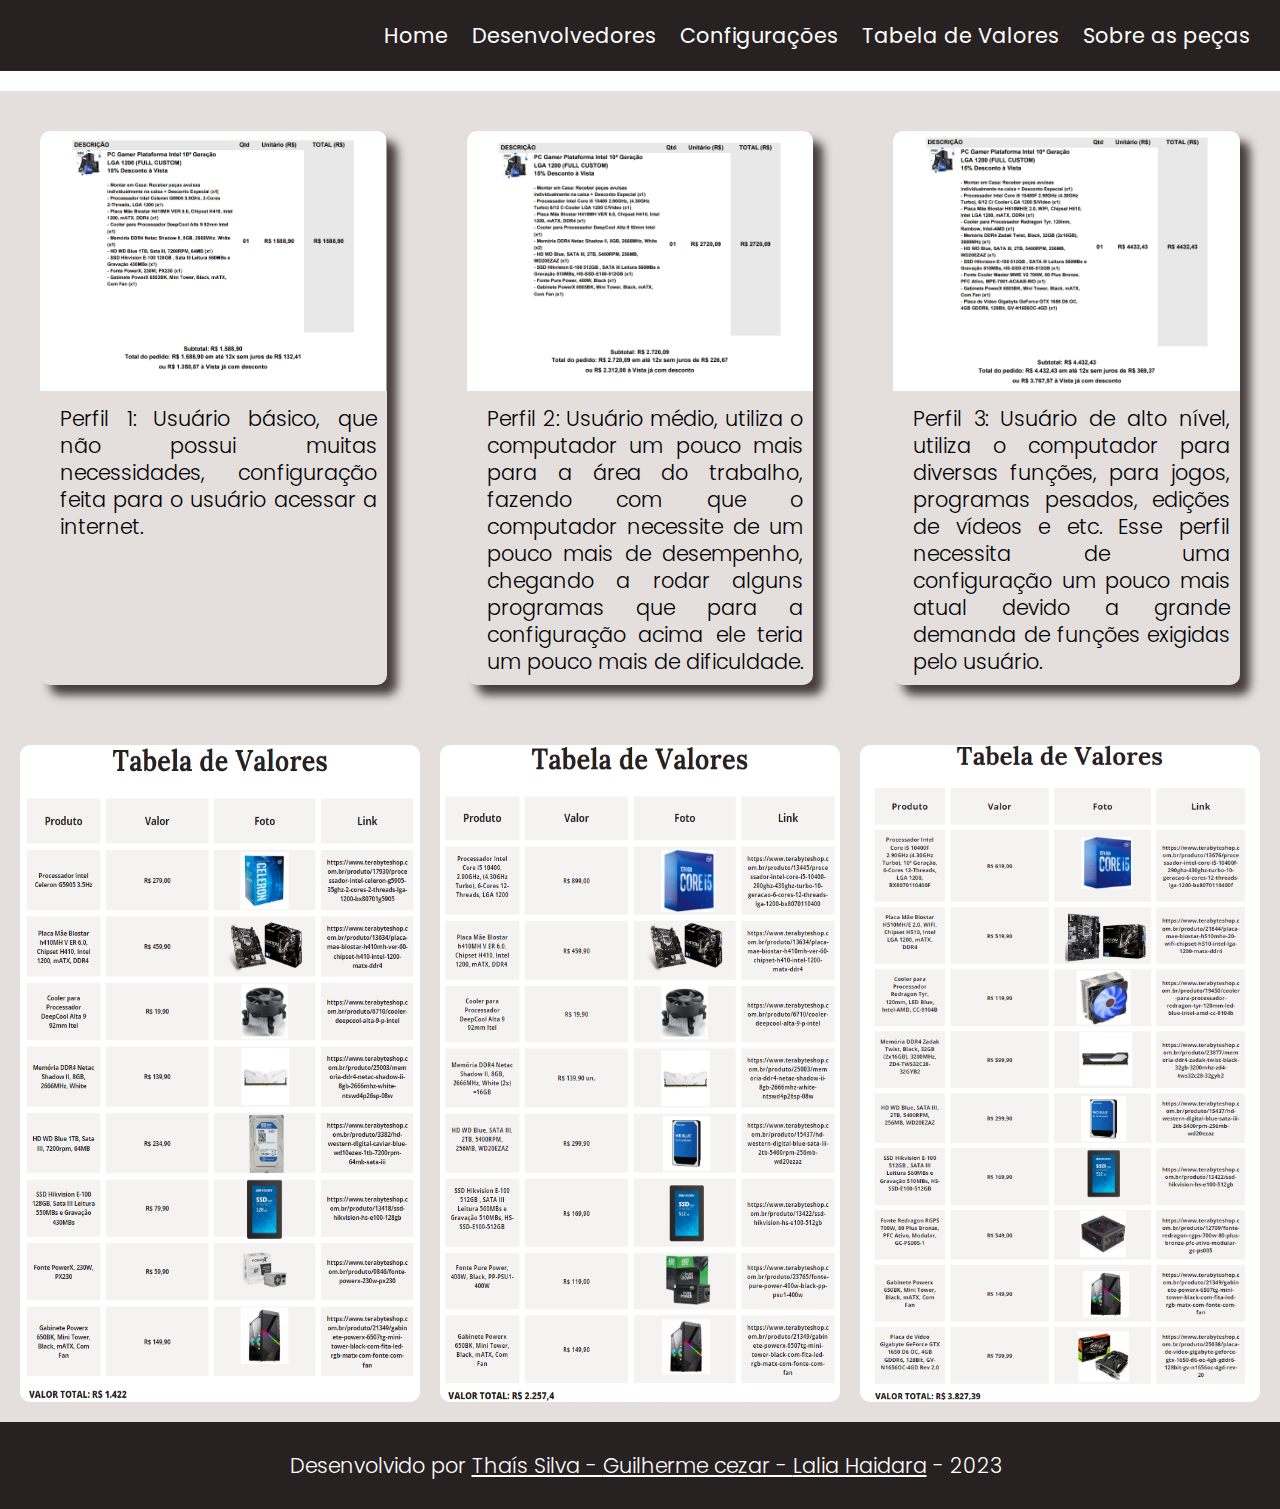
<file: imagens.html>
<!DOCTYPE html>
<html lang="pt-br">
<head>
    <link rel="stylesheet" type="text/css" href="estilo.css">
    <meta charset="UTF-8">
    <meta name="author" content="Thaís Silva, Guilherme Cezar e Lalia Haidara">
    <meta name="author" content="Thaís Silva" content="Lalia Sadio" content="Guilherme Cezar">
    <meta name="keywords" content="A história dos computadores pelo ChatGPT">
    <meta name="viewport" content="width=device-width, initial-scale=1">
    <meta name="description" content="A história dos computadores pelo ChatGPT">
    <meta name="viewport" content="width=device-width, initial-scale=1.0">
    <link rel="website icon" type="jpeg" href="https://media.licdn.com/dms/image/C4E0BAQFQJ_EGvN9Rmw/company-logo_100_100/0/1657557186750?e=2147483647&v=beta&t=q8-c6loiPs7_SBVCrxAbnr9opLuPfstF03YecdQasuw "> 
    <title>Imagens orçamento</title>
</head>
<body id="body-imagens">
    <nav>
        <a class="a-menu" href="index.html">Home</a>
        <a class="a-menu" href="index.html#pag-desenvolvedores">Desenvolvedores</a>
        <a class="a-menu" href="index.html#pag-configuracoes">Configurações</a>
        <a class="a-menu" href="index.html#tabela-valores">Tabela de Valores</a>
        <a class="a-menu" href="#">Sobre as peças</a>
  </nav>
  <section>
    <div class="container">

        <div class="card-1">
          <img class="img-card" src="img/OrcamentoB.png">
          <div class="text.card">
            <p>Perfil 1: Usuário básico, que não possui muitas necessidades, configuração feita para o usuário acessar a internet.</p>
          </div>
        </div>
    
        <div class="card-2">
          <img class="img-card" src="img/OrcamentoM.png">
          <div class="text.card">
            <p>Perfil 2: Usuário médio, utiliza o computador um pouco mais para a área do trabalho, fazendo com que o computador necessite de um pouco mais de desempenho, chegando a rodar alguns programas que para a configuração acima ele teria um pouco mais de dificuldade.</p>
          </div>
        </div>
    
        <div class="card-3">
          <img class="img-card" src="img/OrcamentoA.png">
          <div class="text.card">
            <p>Perfil 3: Usuário de alto nível, utiliza o computador para diversas funções, para jogos, programas pesados, edições de vídeos e etc. Esse perfil necessita de uma configuração um pouco mais atual devido a grande demanda de funções exigidas pelo usuário.</p>
          </div>
        </div>
      </div>

    <div class="tabela-1">
        <div class="imagens-1">
          <a href="file:///C:/Users/07587278109/Desktop/Projeto-final-HTML-CSS/img/PecasBasica3.png" target="_blank"> <img class="img-tabela" src="img/PecasBasica3.png"></a>
        </div>
        <div class="imagens-3">
         <a href="file:///C:/Users/07587278109/Desktop/Projeto-final-HTML-CSS/img/PecasMedia3.png" target="_blank"><img class="img-tabela" src="img/PecasMedia3.png"></a>
        </div>
        <div class="imagens-2">
         <a href="file:///C:/Users/07587278109/Desktop/Projeto-final-HTML-CSS/img/PecasAlta3.png" target="_blank"> <img class="img-tabela" src="img/PecasAlta3.png"></a>
        </div>
      </div>
  </section>
  <footer>
    <p>Desenvolvido por <a href="https://www.instagram.com/whoisthais/" target="_blank">Thaís Silva - </a><a href="https://www.instagram.com/lil.nego.tro" target="_blank"> Guilherme cezar - </a><a href="https://www.instagram.com/laliahaidaras" target="_blank"> Lalia Haidara</a> - 2023 </p>
  </footer>
</body>
</html>
</file>
<file: estilo.css>
@import url('https://fonts.googleapis.com/css2?family=Kaushan+Script&family=Poppins:wght@300;500;600&display=swap');
*{margin: 0; padding: 0px;}

nav{
	background-color: #272122;
	text-align: end;
	padding: 20px;
	justify-content: space-between;
}
h1{
	background-color: #f4f3f2;
	color: #272122;
	font-family: 'Kaushan Script', cursive;
	font-size: 3em;
	text-align: center;
}
h3{
	background-color: #e4dedd;
	color: #272122;
	font-family: 'Poppins', sans-serif;
	font-size: 1.5em;
	text-align: left;
}
p{
	color: #000;
	font-family: 'Poppins', sans-serif;
	font-size: 1.3em;
	text-align: justify;
	font-weight: 300;
	line-height: 1.3em;
	padding: 10px;
	margin-left: 10px;

}
main{
	background-color: #f4f3f2;
	}
.a-menu{
	color: #FFF;
	text-decoration: none;
	font: 1.3em 'Poppins', sans-serif;
	padding: 10px;
}
img{
	width: 100%;
}

.container{
	display: flex;
	justify-content: space-between;
	margin-top: 20px;

}

.card{
	background-color: #e4dedd;
	width: 30%;
	border-radius: 10px;
	box-shadow: 10px 10px 10px #473c3e;
	margin: 40px
}
.img-card{
	width: 100%;
	border-radius: 10px 10px 0 0;
}

.text.card{
	padding: 20px;
	
}
.text.card p{
	color: #FFF;
	font-size: 1em;
	text-align: center;
}

section{
	background-color: #e4dedd;
}
ul{
	margin-left: 100px;
	list-style-type: disc;
	font-size: 23px;
	list-style-position: inside;
}
li{
	font-size: 1em;
	color: #4a4042;
	font-family: 'Poppins', sens-serif;
	line-height: 2em;
	padding-bottom: 10px;
}
a{
	color: #4a4042;

}
#tabela-valores{
	background-color: #e4dedd;
}
.tabela{
	display: flex;
	padding: 10px;
	padding-bottom: 10px;	
	justify-content: center;
}
.imagens{
	padding: 10px;
	width: 100%;

}
.imagens:hover{
	box-shadow: 10px 10px 10px #473c3e;
	border-radius: 10px;
}
.img-tabela{
	border-radius: 10px;

}

#texto-final{
	background-color: #e4dedd;
	text-align: center;
	padding: 20px;
}
#texto-final-link{
	align-items: begin;
	background-color: #f4f3f2;
}
.lnk{
	display: flex;

}

.imagens-links{
	
	width: 20%;
	mix-blend-mode:multiply;
}
.imagens-links h4{
	
	color: #272122;
	font-family: 'Kaushan Script', cursive;
	font-size: 1.5em;
	text-align: left;	
}
.img-links{
	width: 100%;
	display: flex;
	justify-items: center;
	align-items: center;	
}
.container-1{
	
	width: 100%;	
	margin: 0px;
	padding: 20px;
}
.img-tabela{
	width: 100%;
}
.lnk{
	width: 80%;
}

footer{
	background-color: #272122;
	padding: 20px;
}
footer p{
	text-align: center;
	color: #FFF;
	font-size: 1,5em;
}
footer a{
	color: #FFF;
}
footer a:hover{
	color: #3F51B5;
}


/*css pagina imagens*/

.card a{
	text-decoration: none;
}

.card-1{
	background-color: #e4dedd;
	width: 30%;
	border-radius: 10px;
	box-shadow: 10px 10px 10px #473c3e;
	margin: 40px;
}

.card-1:hover{
	background-color: #e4dedd;
	width: 30%;
	border-radius: 10px;
	box-shadow: 10px 10px 10px #473c3e;
	margin: 40px;
}
.card-1 img{
	-webkit-transition: -webkit-transform .5s ease;
	transition: transform .5s ease;
	
	 
 }
.card-1 img:hover{
	padding-right: 50%;
	-webkit-transform: scale(1.3);
   transform: scale(1.3);
	box-shadow: 15% 15% 15% #473c3e;
	flex-wrap: wrap;
	
	z-index: 1;
	
}
.card-2{
	background-color: #e4dedd;
	width: 30%;
	border-radius: 10px;
	box-shadow: 10px 10px 10px #473c3e;
	margin: 40px;
}

.card-2:hoover{
	background-color: #e4dedd;
	width: 30%;
	border-radius: 10px;
	box-shadow: 10px 10px 10px #473c3e;
	margin: 40px;
}
.card-2 img{
	-webkit-transition: -webkit-transform .5s ease;
	transition: transform .5s ease;
	
	 
 }
.card-2 img:hover{
	padding-right: 50%;
	-webkit-transform: scale(1.3);
   transform: scale(1.3);
	box-shadow: 15% 15% 15% #473c3e;
	flex-wrap: wrap;
	
	z-index: 1;
	
}
.card-3{
	background-color: #e4dedd;
	width: 30%;
	border-radius: 10px;
	box-shadow: 10px 10px 10px #473c3e;
	margin: 40px;
}

.card-3:hoover{
	background-color: #e4dedd;
	width: 30%;
	border-radius: 10px;
	box-shadow: 10px 10px 10px #473c3e;
	margin: 40px;
}
.card-3 img{
	-webkit-transition: -webkit-transform .5s ease;
	transition: transform .5s ease;
	
	 
 }
.card-3 img:hover{
	padding-right: 50%;
	-webkit-transform: scale(1.3);
   transform: scale(1.3);
	box-shadow: 15% 15% 15% #473c3e;
	flex-wrap: wrap;
	
	z-index: 1;
	
}

.tabela-1{
	display: flex;
	padding: 10px;
	padding-bottom: 10px;	
	justify-content: center;
}
.imagens-1{
	padding: 10px;
	width: 80%;
	
}

.imagens-1 img{
	-webkit-transition: -webkit-transform .5s ease;
	transition: transform .5s ease;
	width: 100%;
	height: 100%;
	 
 }
.imagens-1 img:hover{
	padding: 20%;
	-webkit-transform: scale(1.3);
   transform: scale(1.3);
	box-shadow: 15% 15% 15% #473c3e;
	flex-wrap: wrap;
	
	z-index: 1;
	
	
}
.imagens-2{
	padding: 10px;
	width: 80%;
	
}

.imagens-2 img{
	-webkit-transition: -webkit-transform .5s ease;
	transition: transform .5s ease;
	width: 100%;
	height: 100%;
	 
 }
.imagens-2 img:hover{
	padding-right: 50%;
	-webkit-transform: scale(1.5);
   transform: scale(1.5);
	box-shadow: 15% 15% 15% #473c3e;
	flex-wrap: wrap;
	
	z-index: 1;
	
	
}
.imagens-3{
	padding: 10px;
	width: 80%;
	
}
.imagens-3 img{
	-webkit-transition: -webkit-transform .5s ease;
	transition: transform .5s ease;
	width: 100%;
	height: 100%;
	 
 }
.imagens-3 img:hover{
	
	-webkit-transform: scale(1.3);
   transform: scale(1.3);
	box-shadow: 15% 15% 15% #473c3e;
	flex-wrap: wrap;
	
	z-index: 1;
	
	
}
</file>
